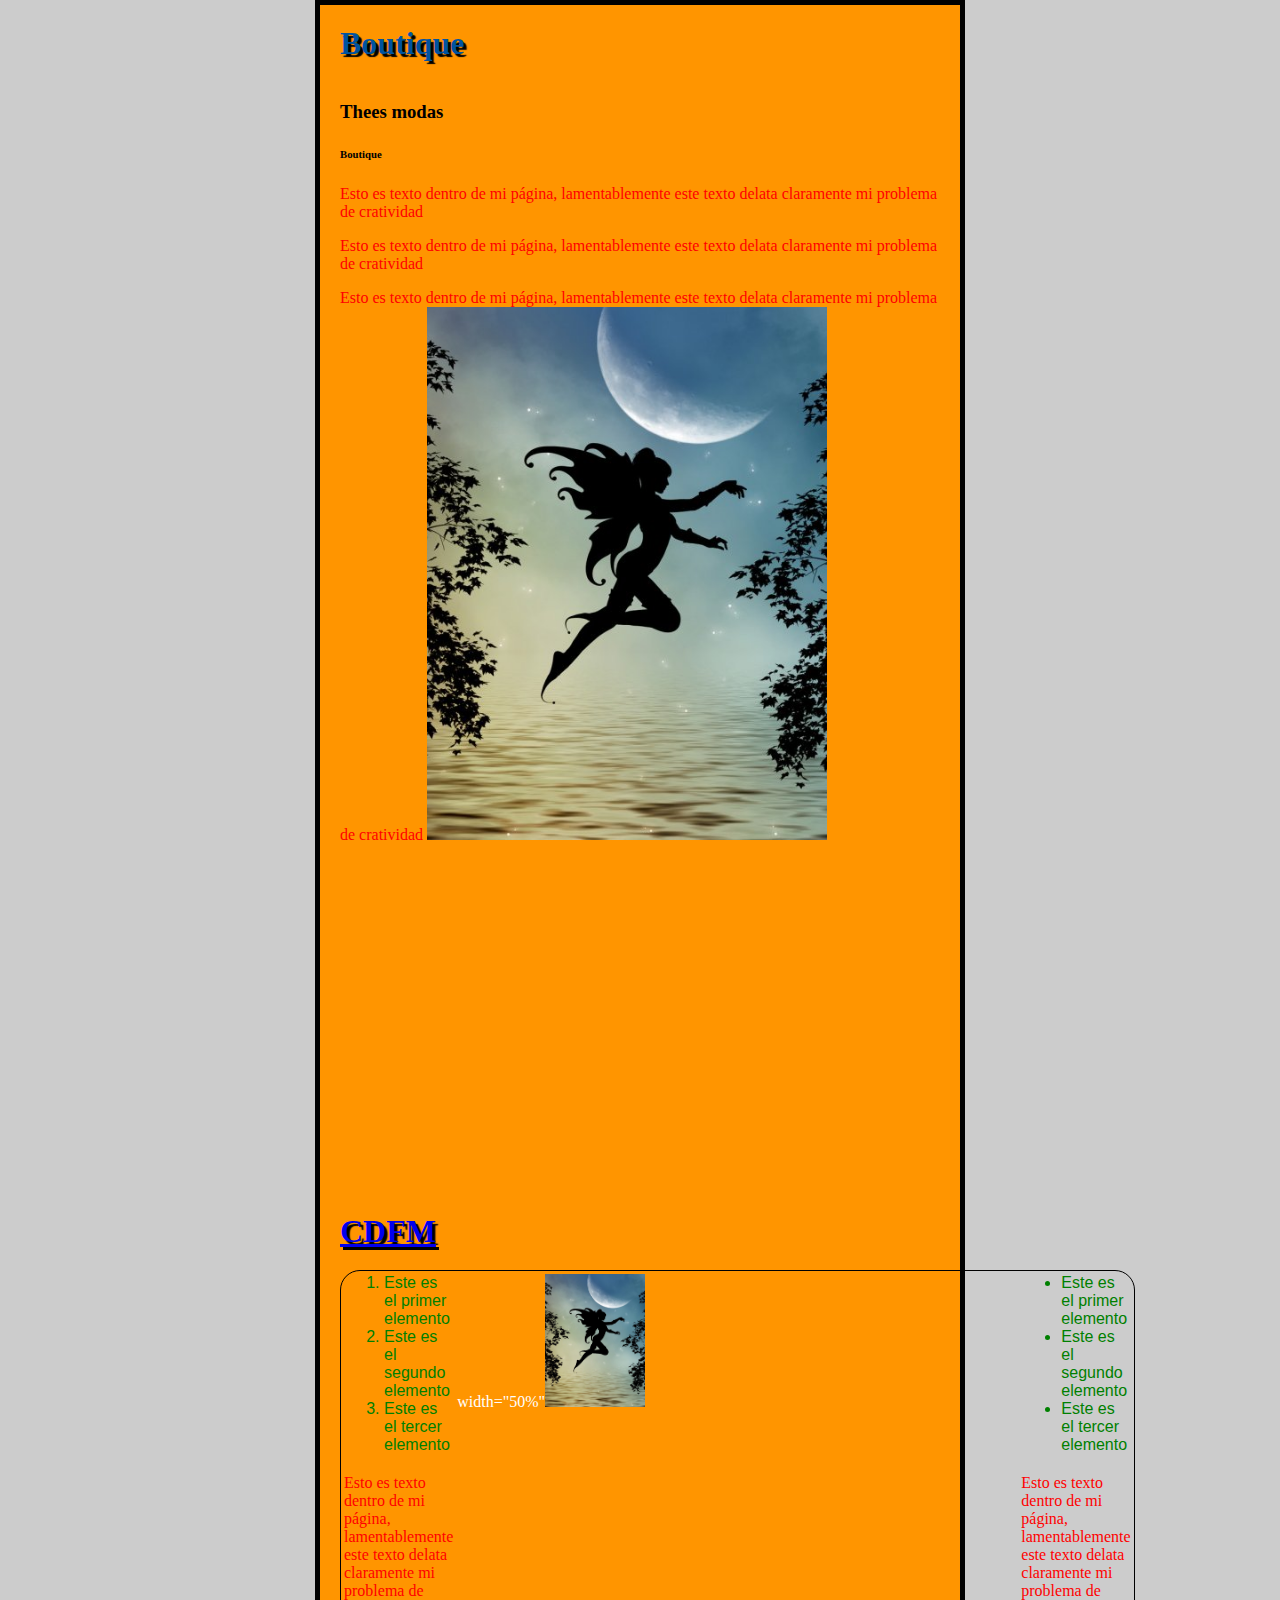
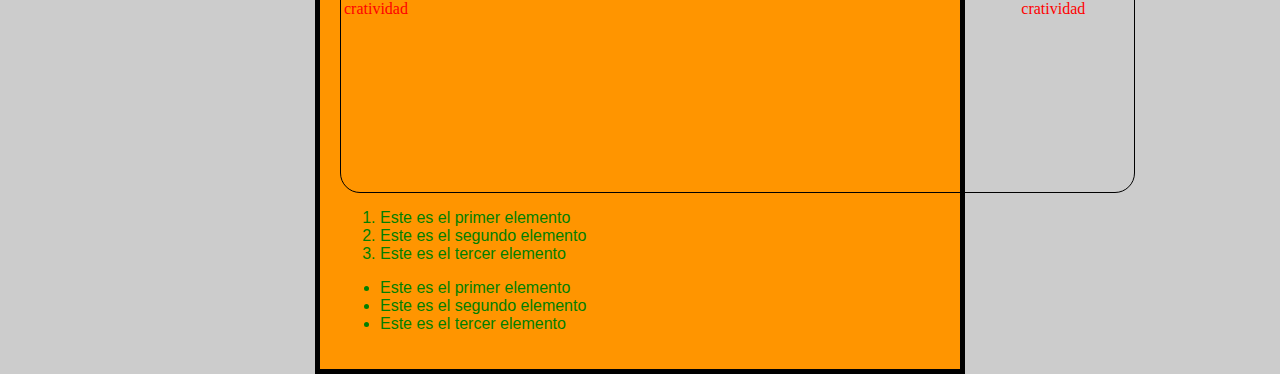
<file: INDEX.html>
<html>
<head>
<title>Thees Modas</title>
<link href="styles.css" rel="stylesheet" type="text/css">
</head>

<body>

<h1>Boutique</h1>
<h3>Thees modas</h3>
<h6>Boutique</h6>
<p>Esto es texto dentro de mi página, lamentablemente este texto delata claramente mi problema de cratividad</center</p>
<p>Esto es texto dentro de mi página, lamentablemente este texto delata claramente mi problema de cratividad</center</p>
<p>Esto es texto dentro de mi página, lamentablemente este texto delata claramente mi problema de cratividad</center</p>
<img src="hada2.jpg"width="400" heigth="400">
<br></br>
<iframe width="560" height="315"
width="560" height="315" src="https://www.youtube.com/embed/j8C8yp5Rq6A?start=92"
title="YouTube video player" frameborder="0" allow="accelerometer; autoplay; clipboard-write; 
encrypted-media; gyroscope; picture-in-picture" allowfullscreen></iframe>

<a href="https://confuerzademujer.cl/" target="_blank"><h1>CDFM</h1></a>

<table>
<tr><td><ol><li>Este es el primer elemento</li>
    <li>Este es el segundo elemento</li>
    <li>Este es el tercer elemento</li>
  </ol> </td><td>width="50%"<img src="hada2.jpg"width="100" heigth="100"> </td><td><ul><li>Este es el primer elemento</li>
    <li>Este es el segundo elemento</li>
    <li>Este es el tercer elemento</li>
</ul>
</td></tr>
<tr><td><p>Esto es texto dentro de mi página, lamentablemente este texto delata claramente mi problema de cratividad</center</p></td><td> <iframe width="560" height="315" src="https://www.youtube.com/embed/j8C8yp5Rq6A?start=92"
    title="YouTube video player" frameborder="0" allow="accelerometer; autoplay; clipboard-write; 
    encrypted-media; gyroscope; picture-in-picture" allowfullscreen></iframe></td><td> <p>Esto es texto dentro de mi página, lamentablemente este texto delata claramente mi problema de cratividad</center</p></td></tr>

</table>



<ol><li>Este es el primer elemento</li>
    <li>Este es el segundo elemento</li>
    <li>Este es el tercer elemento</li>
  </ol>
    <ul><li>Este es el primer elemento</li>
        <li>Este es el segundo elemento</li>
        <li>Este es el tercer elemento</li>
</ul>


</body>



</html>
</file>
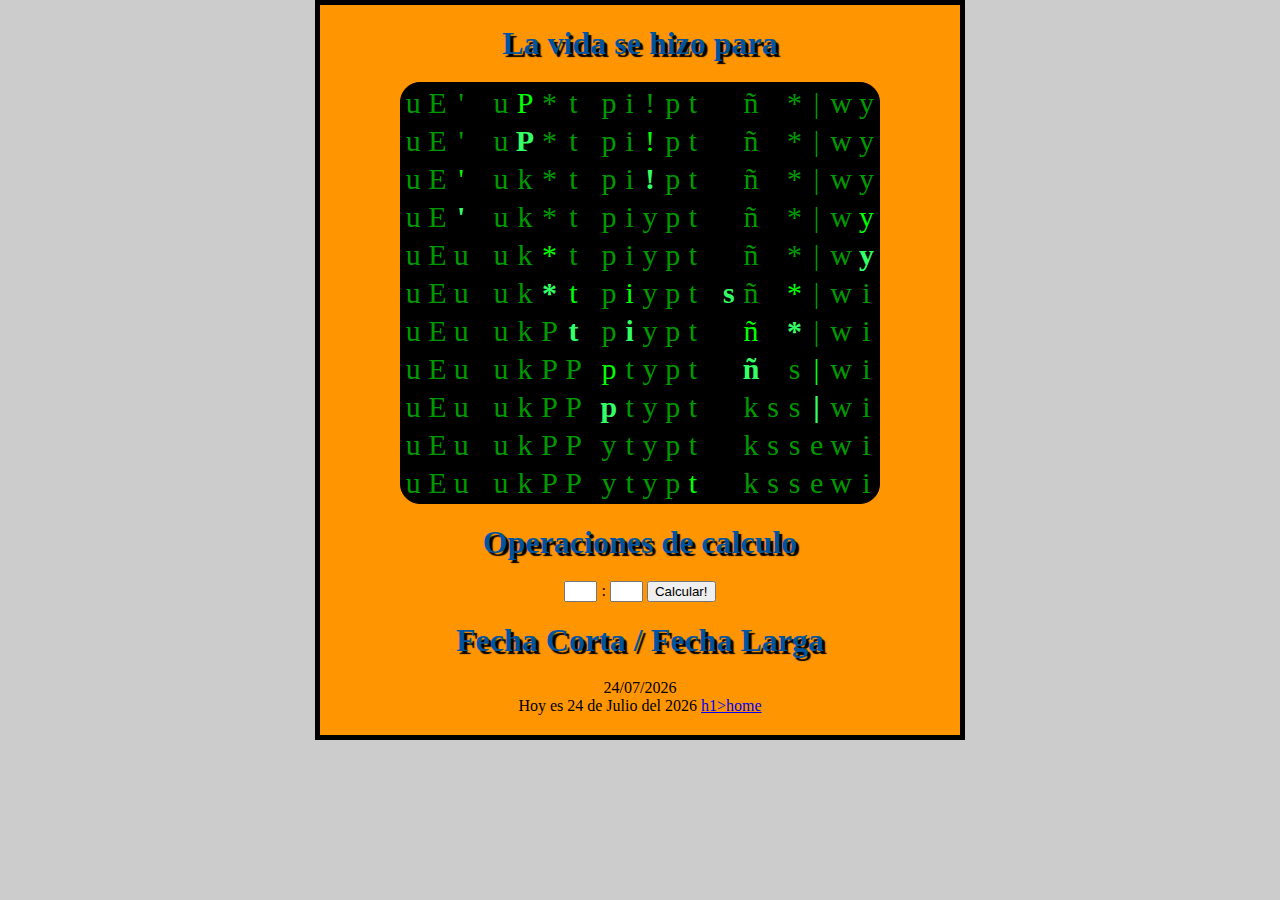
<file: matrix.html>
<!DOCTYPE html>
<html lang="es">
<head>
    <link href="styles.css" rel="stylesheet" type="text/css">
<style>

.matrix {font-size:30px;text-align:center;width:30px;}

</style>
</head>
<body>
<center>
<h1>La vida se hizo para</h1>
<script>
var rows=11;var speed=10;var reveal=2;var effectalign="default"
var w3c=document.getElementById&&!window.opera;;var ie45=document.all&&!window.opera;var ma_tab,matemp,ma_bod,ma_row,x,y,columns,ma_txt,ma_cho;var m_coch=new Array();var m_copo=new Array();window.onload=function(){if(!w3c&&!ie45)return
var matrix=(w3c)?document.getElementById("matrix"):document.all["matrix"];ma_txt=(w3c)?matrix.firstChild.nodeValue:matrix.innerHTML;ma_txt=" "+ma_txt+" ";columns=ma_txt.length;if(w3c){while(matrix.childNodes.length)matrix.removeChild(matrix.childNodes[0]);ma_tab=document.createElement("table");ma_tab.setAttribute("border",0);ma_tab.setAttribute("align",effectalign);ma_tab.style.backgroundColor="#000000";ma_bod=document.createElement("tbody");for(x=0;x<rows;x++){ma_row=document.createElement("tr");for(y=0;y<columns;y++){matemp=document.createElement("td");matemp.setAttribute("id","Mx"+x+"y"+y);matemp.className="matrix";matemp.appendChild(document.createTextNode(String.fromCharCode(160)));ma_row.appendChild(matemp);}
ma_bod.appendChild(ma_row);}
ma_tab.appendChild(ma_bod);matrix.appendChild(ma_tab);}else{ma_tab='<ta'+'ble align="'+effectalign+'" border="0" style="background-color:#000000">';for(var x=0;x<rows;x++){ma_tab+='<t'+'r>';for(var y=0;y<columns;y++){ma_tab+='<t'+'d class="matrix" id="Mx'+x+'y'+y+'">&nbsp;</'+'td>';}
ma_tab+='</'+'tr>';}
ma_tab+='</'+'table>';matrix.innerHTML=ma_tab;}
ma_cho=ma_txt;for(x=0;x<columns;x++){ma_cho+=String.fromCharCode(32+Math.floor(Math.random()*94));m_copo[x]=0;}
ma_bod=setInterval("mytricks()",speed);}
function mytricks(){x=0;for(y=0;y<columns;y++){x=x+(m_copo[y]==100);ma_row=m_copo[y]%100;if(ma_row&&m_copo[y]<100){if(ma_row<rows+1){if(w3c){matemp=document.getElementById("Mx"+(ma_row-1)+"y"+y);matemp.firstChild.nodeValue=m_coch[y];}
else{matemp=document.all["Mx"+(ma_row-1)+"y"+y];matemp.innerHTML=m_coch[y];}
matemp.style.color="#33ff66";matemp.style.fontWeight="bold";}
if(ma_row>1&&ma_row<rows+2){matemp=(w3c)?document.getElementById("Mx"+(ma_row-2)+"y"+y):document.all["Mx"+(ma_row-2)+"y"+y];matemp.style.fontWeight="normal";matemp.style.color="#00ff00";}
if(ma_row>2){matemp=(w3c)?document.getElementById("Mx"+(ma_row-3)+"y"+y):document.all["Mx"+(ma_row-3)+"y"+y];matemp.style.color="#009900";}
if(ma_row<Math.floor(rows/2)+1)m_copo[y]++;else if(ma_row==Math.floor(rows/2)+1&&m_coch[y]==ma_txt.charAt(y))zoomer(y);else if(ma_row<rows+2)m_copo[y]++;else if(m_copo[y]<100)m_copo[y]=0;}
else if(Math.random()>0.9&&m_copo[y]<100){m_coch[y]=ma_cho.charAt(Math.floor(Math.random()*ma_cho.length));m_copo[y]++;}}
if(x==columns)clearInterval(ma_bod);}
function zoomer(ycol){var mtmp,mtem,ytmp;if(m_copo[ycol]==Math.floor(rows/2)+1){for(ytmp=0;ytmp<rows;ytmp++){if(w3c){mtmp=document.getElementById("Mx"+ytmp+"y"+ycol);mtmp.firstChild.nodeValue=m_coch[ycol];}
else{mtmp=document.all["Mx"+ytmp+"y"+ycol];mtmp.innerHTML=m_coch[ycol];}
mtmp.style.color="#33ff66";mtmp.style.fontWeight="bold";}
if(Math.random()<reveal){mtmp=ma_cho.indexOf(ma_txt.charAt(ycol));ma_cho=ma_cho.substring(0,mtmp)+ma_cho.substring(mtmp+1,ma_cho.length);}
if(Math.random()<reveal-1)ma_cho=ma_cho.substring(0,ma_cho.length-1);m_copo[ycol]+=199;setTimeout("zoomer("+ycol+")",speed);}
else if(m_copo[ycol]>200){if(w3c){mtmp=document.getElementById("Mx"+(m_copo[ycol]-201)+"y"+ycol);mtem=document.getElementById("Mx"+(200+rows-m_copo[ycol]--)+"y"+ycol);}
else{mtmp=document.all["Mx"+(m_copo[ycol]-201)+"y"+ycol];mtem=document.all["Mx"+(200+rows-m_copo[ycol]--)+"y"+ycol];}
mtmp.style.fontWeight="normal";mtem.style.fontWeight="normal";setTimeout("zoomer("+ycol+")",speed);}
else if(m_copo[ycol]==200)m_copo[ycol]=100+Math.floor(rows/2);if(m_copo[ycol]>100&&m_copo[ycol]<200){if(w3c){mtmp=document.getElementById("Mx"+(m_copo[ycol]-101)+"y"+ycol);mtmp.firstChild.nodeValue=String.fromCharCode(160);mtem=document.getElementById("Mx"+(100+rows-m_copo[ycol]--)+"y"+ycol);mtem.firstChild.nodeValue=String.fromCharCode(160);}
else{mtmp=document.all["Mx"+(m_copo[ycol]-101)+"y"+ycol];mtmp.innerHTML=String.fromCharCode(160);mtem=document.all["Mx"+(100+rows-m_copo[ycol]--)+"y"+ycol];mtem.innerHTML=String.fromCharCode(160);}
setTimeout("zoomer("+ycol+")",speed);}}
</script>
<div id="matrix">&nbsp;Persigue tus sueños</div>


 
<h1>Operaciones de calculo</h1>
<input type="text" id="arg1" size="1"> : <input type="text" id="arg2" size="1">
<input type="button" value="Calcular!" onclick="calc()"> 
<div id="result"></div>
<script type="text/javascript">
function calc(){
var argOne=document.getElementById('arg1').value; 
var argTwo=document.getElementById('arg2').value;
var ans=(argOne/argTwo); 
document.getElementById('result').innerHTML=argOne + ' dividir por ' + argTwo + ' es igual a ' + ans;
}
</script>

 

<h1>Fecha Corta / Fecha Larga</h1>
<script>
var date=new Date();var d=date.getDate();var day=(d<10)?'0'+d:d;var m=date.getMonth()+1;var month=(m<10)?'0'+m:m;var yy=date.getYear();var year=(yy<1000)?yy+1900:yy;document.write(day+"/"+month+"/"+year);
</script><br>
<script>
function makeArray(){for(i=0;i<makeArray.arguments.length;i++)this[i+1]=makeArray.arguments[i]}var months=new makeArray('Enero','Febrero','Marzo','Abril','Mayo','Junio','Julio','Agosto','Septiembre','Octubre','Noviembre','Diciembre');var date=new Date();var day=date.getDate();var month=date.getMonth()+1;var yy=date.getYear();var year=(yy<1000)?yy+1900:yy;document.write("Hoy es "+day+ " de "+months[month]+" del "+year);
</script>
<a href="INDEX.html">h1>home </a>
</center>
</body>
</html>
</file>
<file: styles.css>
html {
  background-color: #cccccc;
}
body {
  width: 600px;
  margin: 0 auto;
  background-color: #FF9500;
  padding: 0 20px 20px 20px;
  border: 5px solid black;
}
h1 {
  margin: 0;
  padding: 20px 0;    
  color: #00539F;
  text-shadow: 3px 3px 1px black;
}
p {
  color: red;
  font-family:"Verdana";
}

.intro {
color:blue;
}
ol, ul, li {
color:green;
font-family:"Arial";
}
table {
  width: 80%;
  border: 1px solid #000;
  border-radius: 20px;
align:center;
color:white;
}
td {
vertical-align:top;
}
</file>
